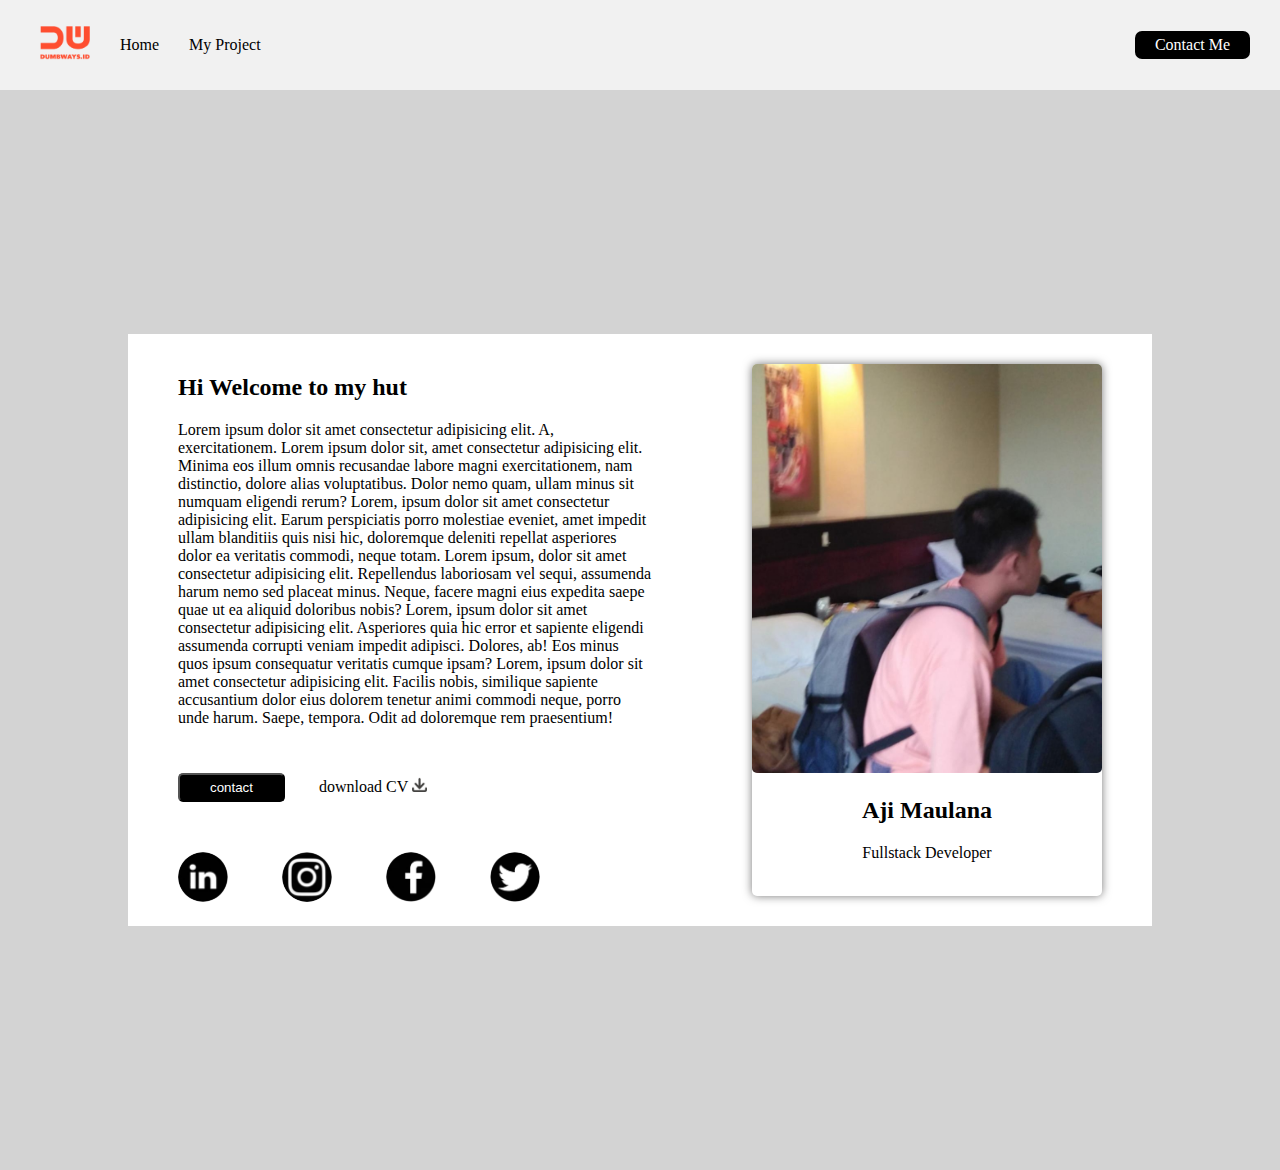
<file: index.html>
<!DOCTYPE html>
<html lang="en">
<head>
    <title>Home Page</title>
    <link rel="stylesheet" href="style.css">
</head>
<body>

    <nav>

        <div class="nav-left">
            
            <ul>
                <li>
                    <img src="images/logo.png" style="width: 50px;">
                </li>
    
                <li>
                    <a href="index.html">Home</a>
                </li>

                <li>
                    <a href="#">My Project</a>
                </li>

            </ul>
        </div>

        <div class="nav-right">
            <a href="contact.html">Contact Me</a>
        </div>

    </nav>

    <div class="container">
        <section>

            <div class="left">

                <h2>Hi Welcome to my hut</h2>
                <p>Lorem ipsum dolor sit amet consectetur adipisicing elit. A, exercitationem. Lorem ipsum dolor sit, amet consectetur adipisicing elit. Minima eos illum omnis recusandae labore magni exercitationem, nam distinctio, dolore alias voluptatibus. Dolor nemo quam, ullam minus sit numquam eligendi rerum? Lorem, ipsum dolor sit amet consectetur adipisicing elit. Earum perspiciatis porro molestiae eveniet, amet impedit ullam blanditiis quis nisi hic, doloremque deleniti repellat asperiores dolor ea veritatis commodi, neque totam. Lorem ipsum, dolor sit amet consectetur adipisicing elit. Repellendus laboriosam vel sequi, assumenda harum nemo sed placeat minus. Neque, facere magni eius expedita saepe quae ut ea aliquid doloribus nobis? Lorem, ipsum dolor sit amet consectetur adipisicing elit. Asperiores quia hic error et sapiente eligendi assumenda corrupti veniam impedit adipisci. Dolores, ab! Eos minus quos ipsum consequatur veritatis cumque ipsam? Lorem, ipsum dolor sit amet consectetur adipisicing elit. Facilis nobis, similique sapiente accusantium dolor eius dolorem tenetur animi commodi neque, porro unde harum. Saepe, tempora. Odit ad doloremque rem praesentium!</p>
                <button class="ctc">contact</button> <a href="">download CV <img src="images/download.png" class="logo-download"></a>

                <div class="logoku">
                    <img src="images/in.jpg" class="sub-logo">
                    <img src="images/instagram.jpg" class="sub-logo">
                    <img src="images/facebook.jpg" class="sub-logo">
                    <img src="images/twitter.jpg" class="sub-logo">
                </div>

            </div>

            <div class="right">

                <div class="gambar" style="text-align: center; width: 350px; background-color: #ffffff;
                border-radius: 5px; box-shadow: 0 0 10px #797878;">
                    <img src="images/saya.jpg" style="width: 100%; border-radius: 5px">
                    <h2>Aji Maulana</h2>
                    <p>Fullstack Developer</p>
                    <br>
                </div>

            </div>

    </section>
    </div>
    
</body>
</html>
</file>
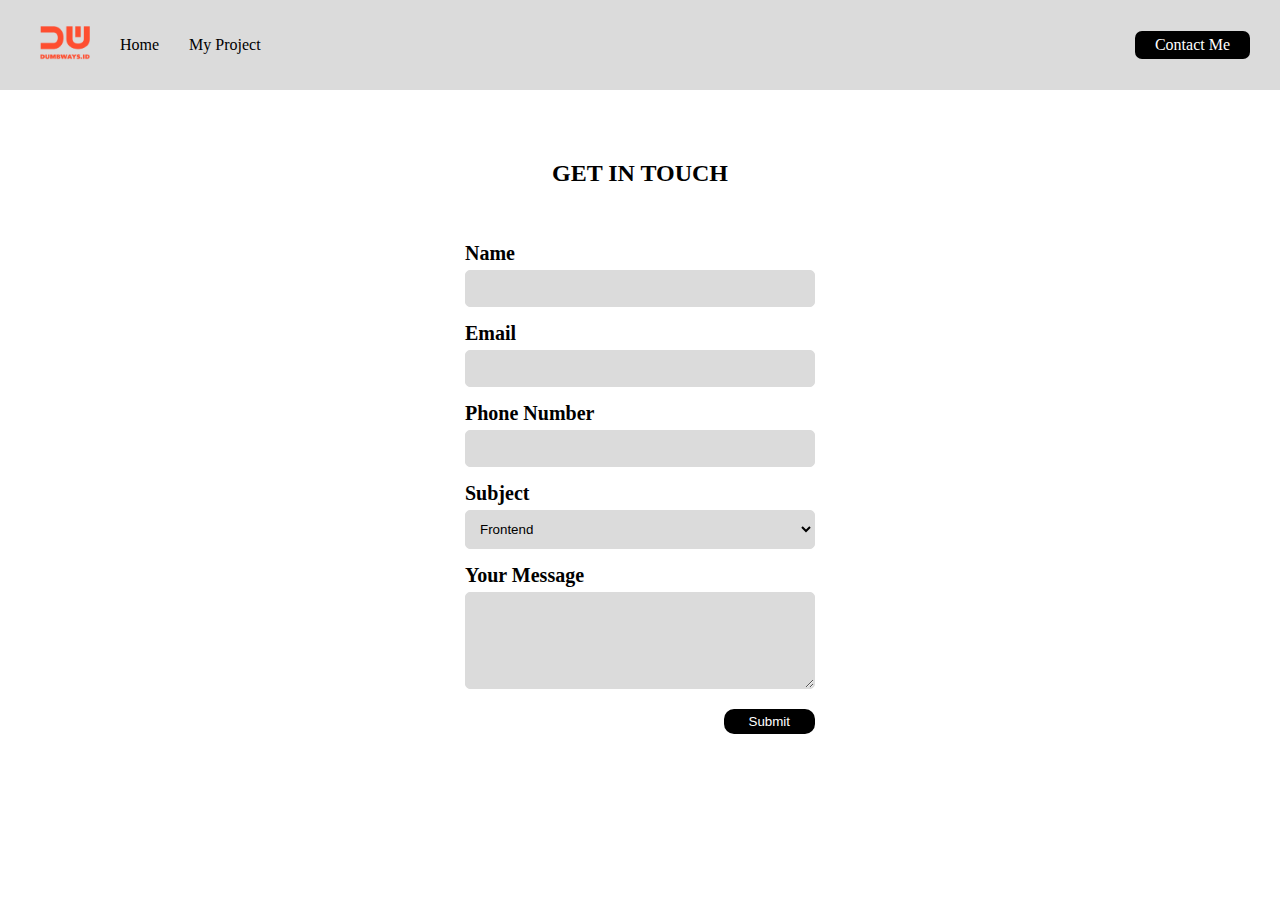
<file: contact.html>
<html>
	<head>
		<title>Contact Form</title>
		<link rel="stylesheet" href="contact.css">
	</head>
	<body>

		<nav>

			<div class="nav-left">
				
				<ul>
					<li>
						<img src="images/logo.png" style="width: 50px;">
					</li>
		
					<li>
						<a href="index.html">Home</a>
					</li>
	
					<li>
						<a href="#">My Project</a>
					</li>
	
				</ul>
			</div>
	
			<div class="nav-right">
				<a href="contact.html">Contact Me</a>
			</div>
	
		</nav>

		<h2>GET IN TOUCH</h2>

		<Form>

			<div>
				<label for="input-name">Name</label>
				<input type="text" id="input-name">
			</div>

			<div>
				<label for="input-email">Email</label>
				<input type="text" id="input-email">
			</div>

			<div>
				<label for="input-phone">Phone Number</label>
				<input type="number" id="input-phone">
			</div>

			<div>
				<label for="input-subject">Subject</label>
				<select id="input-subject">
					<option>Frontend</option>
					<option>Backend</option>
					<option>Fullstack</option>
				</select>
			</div>

			<div>
				<label for="input-message">Your Message</label>
				<textarea id="input-message" rows="5" cols="10"></textarea>
			</div>

			<div class="button">
				<button type="button" onclick="submitData()">Submit</button>
			</div>

		</Form>

		<script src="contact.js"></script>

	</body>
</html>
</file>
<file: style.css>
body {
    margin: 0;
}

nav {
    background-color: #f1f1f1;
    display: flex;
    align-items: center;
    height: 10vh;
}

nav ul {
    display: flex;
    list-style-type: none;
    align-items: center;
}

nav ul li {
    margin-right: 30px;
}

.nav-left {
    flex: 50%; /*mengatur lebar*/
}

a {
    color: black;
    text-decoration: none;
}

.nav-right {
    flex: 50%;
    display: flex;
    justify-content: flex-end;
    margin-right: 30px;
}

.nav-right a {
    background-color: black;
    color: white;
    padding: 5px 20px;
    border-radius: 7px;
}

.container {
    background-color: lightgrey;
    display: flex;
    justify-content: center;
    height: 120vh;
    align-items: center;
}

section {
    display: flex;
    width: 80%;
    background-color: white;
    align-items: center;
}

.left {
    flex: 60%;
    margin: 20px 50px;
}

.ctc {
    background-color: black;
    color: white;
    padding: 5px 30px;
    border-radius: 5px;
    margin: 30px 30px 0 0;
}

.logo-download {
    width: 15px;
}

.logoku {
    text-align: left;
}

.sub-logo {
    width: 50px;
    border-radius: 50%;
    margin: 50px 50px 0 0;
}

.right {
    flex: 40%;
    margin: 20px 50px;
}
</file>
<file: contact.css>
body {
    margin: 0;
}

nav {
    background-color: #dbdbdb;
    display: flex;
    align-items: center;
    height: 10vh;
}

nav ul {
    display: flex;
    list-style-type: none;
    align-items: center;
}

nav ul li {
    margin-right: 30px;
}

.nav-left {
    flex: 50%; /*mengatur lebar*/
}

a {
    color: black;
    text-decoration: none;
}

.nav-right {
    flex: 50%;
    display: flex;
    justify-content: flex-end;
    margin-right: 30px;
}

.nav-right a {
    background-color: black;
    color: white;
    padding: 5px 20px;
    border-radius: 7px;
}

h2 {
	width: 350px;
	margin: auto;
	margin-top: 70px;
	text-align: center;
}

form {
	width: 350px;
	margin: 30px auto;
	padding: 10px;
}

form div {
	margin-top: 15px;
}

label {
	font-weight: bold;
	font-size: 20px;
}

input, select, textarea {
	background-color: #dbdbdb;
	width: 100%;
	padding: 10px;
	margin-top: 5px;
	border-radius: 5px;
	border: 1px solid #dbdbdb;
}

button {
	background-color: black;
	color: white;
	padding: 5px 25px;
	border: none;
	border-radius: 10px;
	margin-top: 5px;
	cursor: pointer;
}

.button {
	text-align: right;
}
</file>
